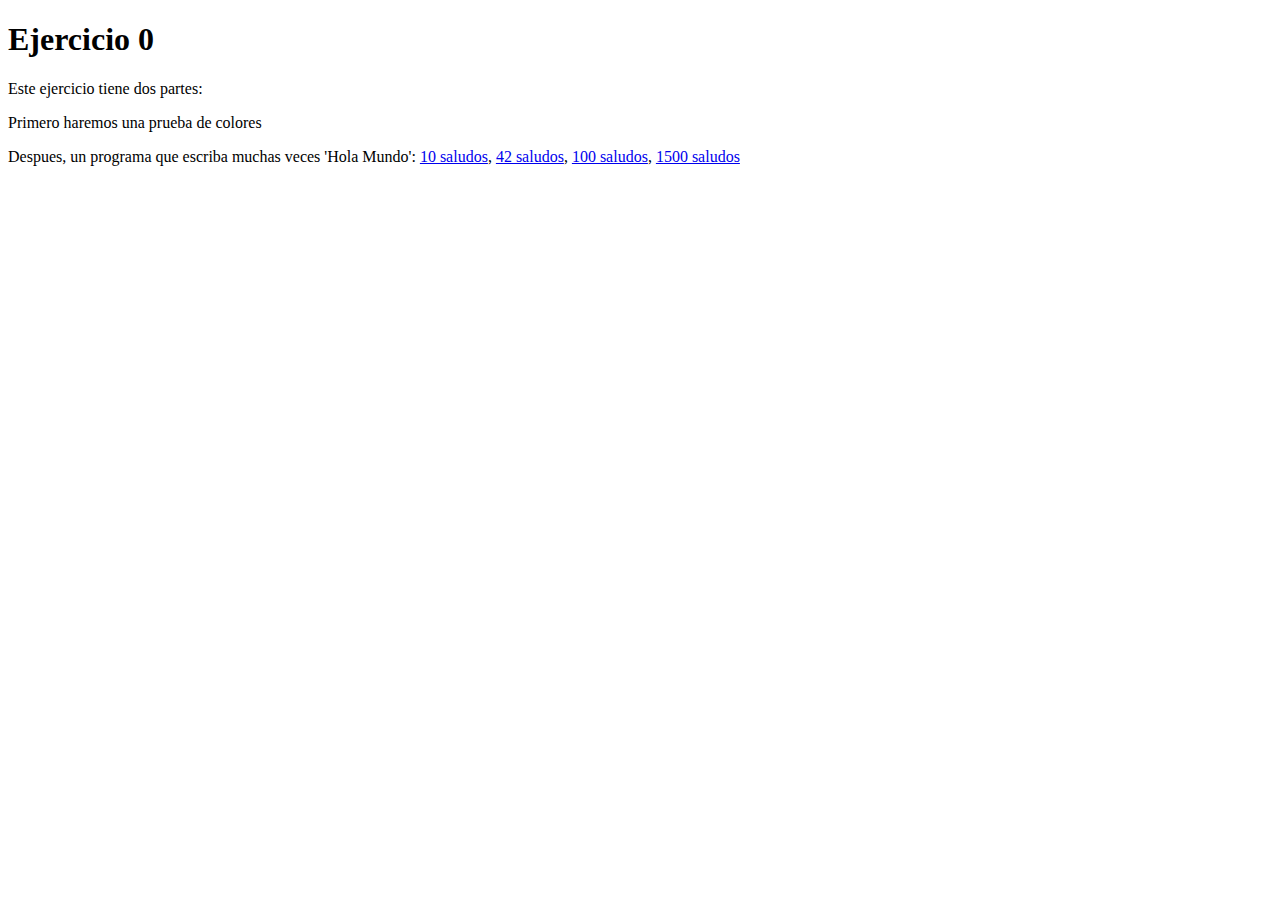
<file: Ejercicio 1/index.html>
<!DOCTYPE html>
<html>
	<head>
		<title>Primera pagina web</title>
	</head>
	<body>
		<h1> Ejercicio 0 </h1>
		<p>Este ejercicio tiene dos partes:</p>
		<p>Primero haremos una prueba de colores</p>
		<p>Despues, un programa que escriba muchas veces 'Hola Mundo': <a href="saludos.php?num=10">10 saludos</a>, <a href="saludos.php?num=42">42 saludos</a>, <a href="saludos.php?num=100">100 saludos</a>, <a href="saludos.php?num=1500">1500 saludos</a> </p>
	</body>
</html>
</file>
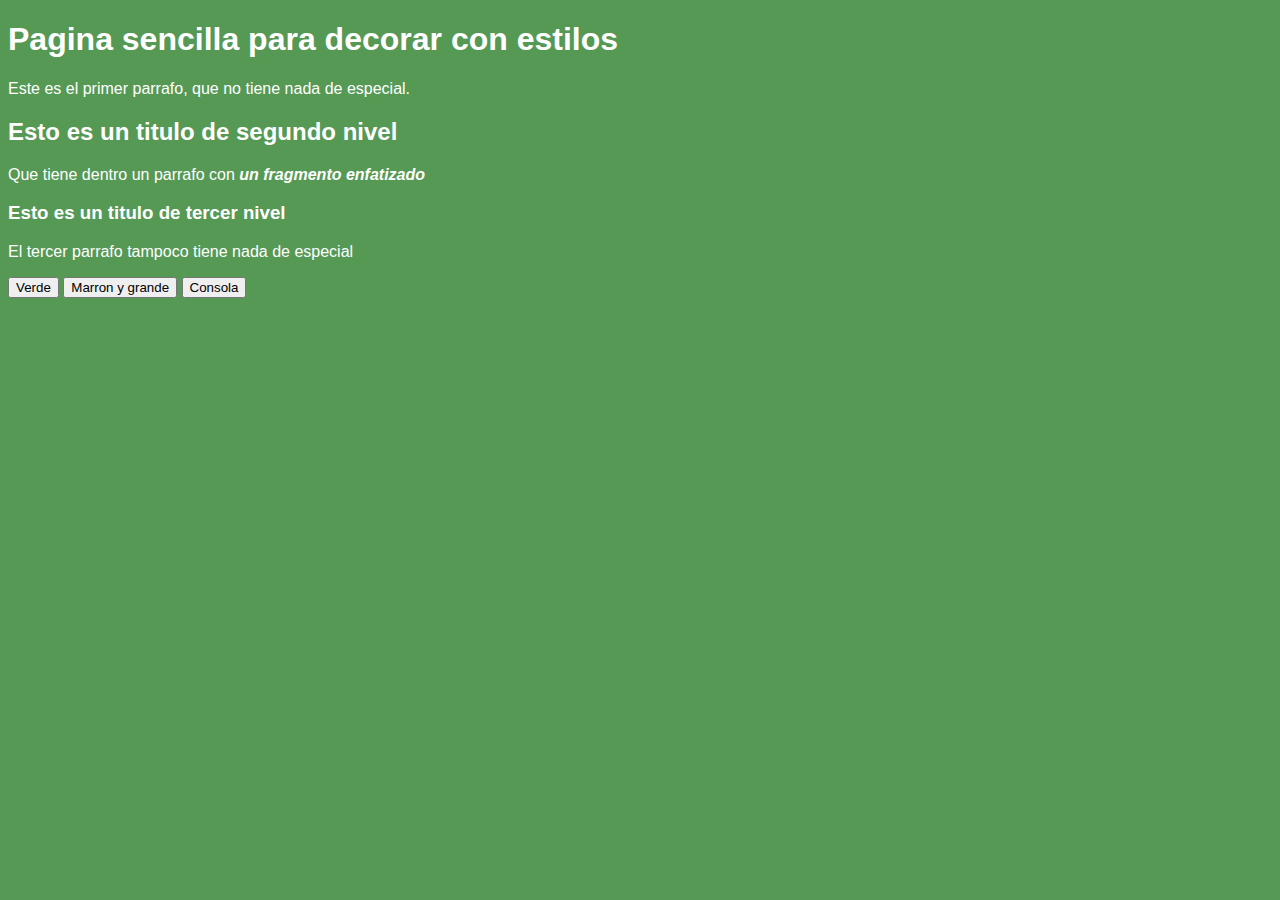
<file: Ejercicio 1/colores.html>
<!DOCTYPE html>
<html>
	<head>
		<title>Colores web</title>
		<link href="default.css" rel="stylesheet" type="text/css"/>
		<link id="estilo" href="verde.css" rel="stylesheet" type="text/css"/>

		<script type="text/javascript" src="./miJavascript.js"></script>

		<?php
			

	</head>

	<body>

		<h1> Pagina sencilla para decorar con estilos </h1>
		<p>Este es el primer parrafo, que no tiene nada de especial.</p>

		<h2> Esto es un titulo de segundo nivel </h2>
		<p>Que tiene dentro un parrafo con <em>un fragmento enfatizado</em></p>
		
		<h3>Esto es un titulo de tercer nivel</h3>
		<p>El tercer parrafo tampoco tiene nada de especial</p>

		<button type="button" onclick="cambiarCSS('verde.css')"> Verde </button>
		<button type="button" onclick="cambiarCSS('marron.css')"> Marron y grande </button>
		<button type="button" onclick="cambiarCSS('consola.css')"> Consola </button>
		
	</body>
</html>
</file>
<file: Ejercicio 1/default.css>
p, h1, h2, h3 {
	font-family: sans-serif;
}
em {
	font-weight: bold;
}
</file>
<file: Ejercicio 1/verde.css>
body {
	background-color: #559955;
	color: #FFFFFF;
	font-family: sans-serif;
}
</file>
